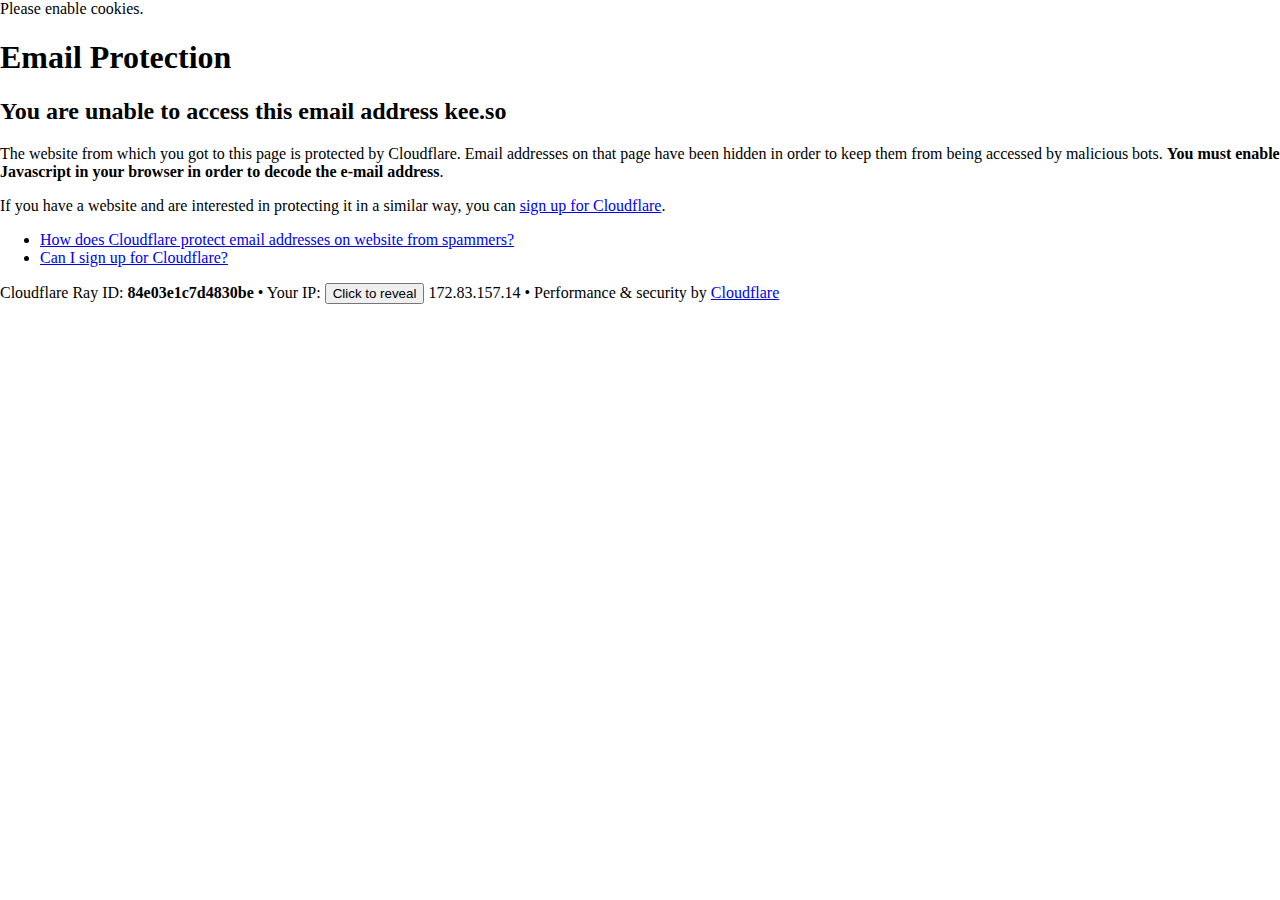
<file: _next/static/cdn-cgi/l/email-protection.html>
<!DOCTYPE html>
<!--[if lt IE 7]> <html class="no-js ie6 oldie" lang="en-US"> <![endif]-->
<!--[if IE 7]>    <html class="no-js ie7 oldie" lang="en-US"> <![endif]-->
<!--[if IE 8]>    <html class="no-js ie8 oldie" lang="en-US"> <![endif]-->
<!--[if gt IE 8]><!--> <html class="no-js" lang="en-US"> <!--<![endif]-->
<head>
<title>Email Protection | Cloudflare</title>
<meta charset="UTF-8" />
<meta http-equiv="Content-Type" content="text/html; charset=UTF-8" />
<meta http-equiv="X-UA-Compatible" content="IE=Edge" />
<meta name="robots" content="noindex, nofollow" />
<meta name="viewport" content="width=device-width,initial-scale=1" />
<link rel="stylesheet" id="cf_styles-css" href="https://kee.so/cdn-cgi/styles/cf.errors.css" />
<!--[if lt IE 9]><link rel="stylesheet" id='cf_styles-ie-css' href="/cdn-cgi/styles/cf.errors.ie.css" /><![endif]-->
<style>body{margin:0;padding:0}</style>


<!--[if gte IE 10]><!-->
<script>
  if (!navigator.cookieEnabled) {
    window.addEventListener('DOMContentLoaded', function () {
      var cookieEl = document.getElementById('cookie-alert');
      cookieEl.style.display = 'block';
    })
  }
</script>
<!--<![endif]-->


</head>
<body>
  <div id="cf-wrapper">
    <div class="cf-alert cf-alert-error cf-cookie-error" id="cookie-alert" data-translate="enable_cookies">Please enable cookies.</div>
    <div id="cf-error-details" class="cf-error-details-wrapper">
      <div class="cf-wrapper cf-header cf-error-overview">
        <h1 data-translate="block_headline">Email Protection</h1>
        <h2 class="cf-subheadline"><span data-translate="unable_to_access">You are unable to access this email address</span> kee.so</h2>
      </div><!-- /.header -->

      <div class="cf-section cf-wrapper">
        <div class="cf-columns two">
          <div class="cf-column">
            <p>The website from which you got to this page is protected by Cloudflare. Email addresses on that page have been hidden in order to keep them from being accessed by malicious bots. <strong>You must enable Javascript in your browser in order to decode the e-mail address</strong>.</p>
            <p>If you have a website and are interested in protecting it in a similar way, you can <a rel="noopener noreferrer" href="https://www.cloudflare.com/sign-up?utm_source=email_protection">sign up for Cloudflare</a>.</p>
          </div>

          <div class="cf-column">
            <div class="grid_4">
              <div class="rail">
                  <div class="panel">
                      <ul class="nobullets">
                        <li><a rel="noopener noreferrer" class="modal-link-faq" href="https://support.cloudflare.com/hc/en-us/articles/200170016-What-is-Email-Address-Obfuscation-">How does Cloudflare protect email addresses on website from spammers?</a></li>
                        <li><a rel="noopener noreferrer" class="modal-link-faq" href="https://support.cloudflare.com/hc/en-us/categories/200275218-Getting-Started">Can I sign up for Cloudflare?</a></li>
                    </ul>
                </div>
              </div>
            </div>
          </div>
        </div>
      </div><!-- /.section -->

      <div class="cf-error-footer cf-wrapper w-240 lg:w-full py-10 sm:py-4 sm:px-8 mx-auto text-center sm:text-left border-solid border-0 border-t border-gray-300">
  <p class="text-13">
    <span class="cf-footer-item sm:block sm:mb-1">Cloudflare Ray ID: <strong class="font-semibold">84e03e1c7d4830be</strong></span>
    <span class="cf-footer-separator sm:hidden">&bull;</span>
    <span id="cf-footer-item-ip" class="cf-footer-item hidden sm:block sm:mb-1">
      Your IP:
      <button type="button" id="cf-footer-ip-reveal" class="cf-footer-ip-reveal-btn">Click to reveal</button>
      <span class="hidden" id="cf-footer-ip">172.83.157.14</span>
      <span class="cf-footer-separator sm:hidden">&bull;</span>
    </span>
    <span class="cf-footer-item sm:block sm:mb-1"><span>Performance &amp; security by</span> <a rel="noopener noreferrer" href="https://www.cloudflare.com/5xx-error-landing" id="brand_link" target="_blank">Cloudflare</a></span>
    
  </p>
  <script>(function(){function d(){var b=a.getElementById("cf-footer-item-ip"),c=a.getElementById("cf-footer-ip-reveal");b&&"classList"in b&&(b.classList.remove("hidden"),c.addEventListener("click",function(){c.classList.add("hidden");a.getElementById("cf-footer-ip").classList.remove("hidden")}))}var a=document;document.addEventListener&&a.addEventListener("DOMContentLoaded",d)})();</script>
</div><!-- /.error-footer -->


    </div><!-- /#cf-error-details -->
  </div><!-- /#cf-wrapper -->

  <script>
  window._cf_translation = {};
  
  
</script>

</body>
</html>
</file>
